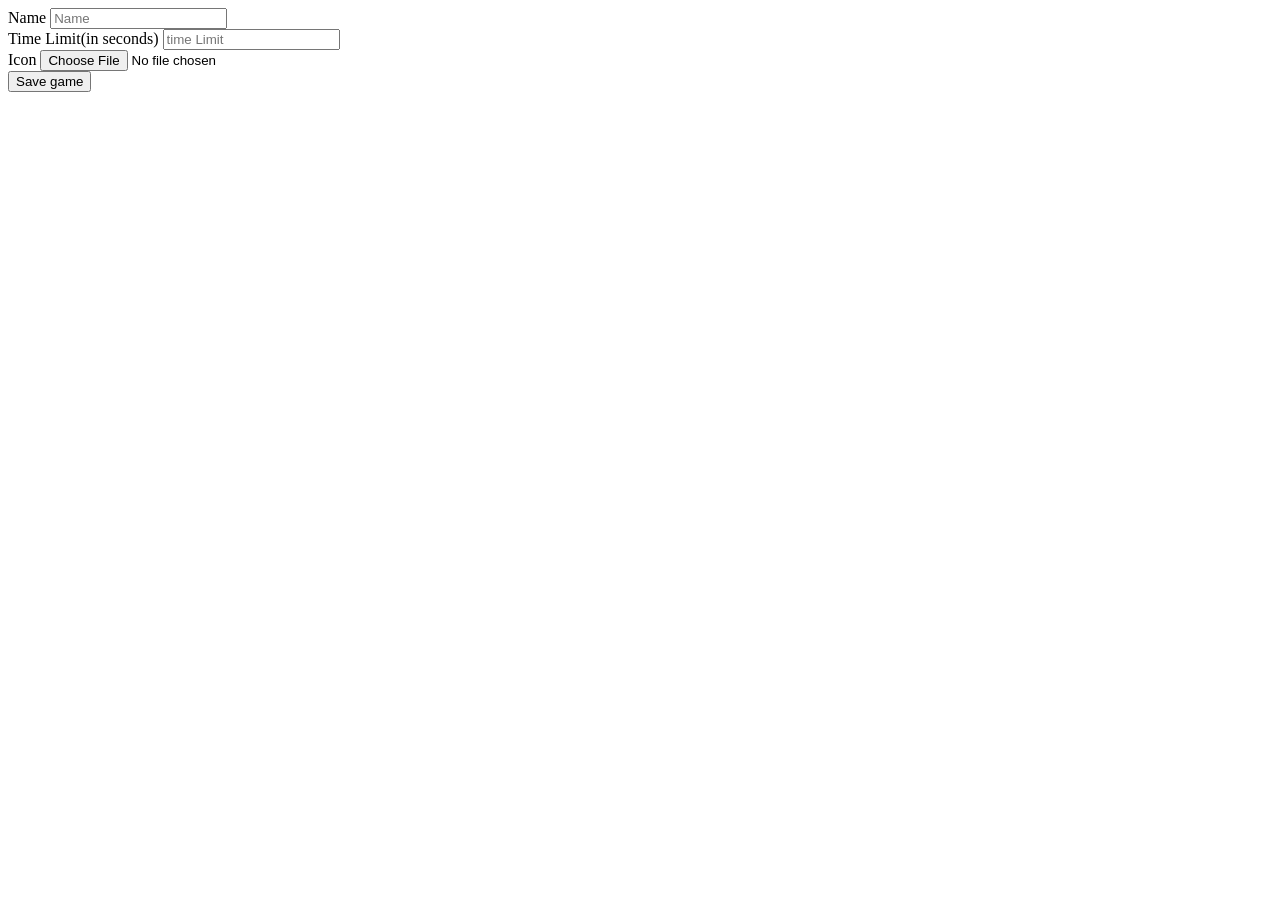
<file: src/main/resources/templates/admin/addNewGame.html>
<!DOCTYPE html>
<html lang="en" xmlns:th="http://www.thymeleaf.org">
<head>
    <meta charset="UTF-8">
    <title>Admin | Edit Games</title>
    <th:block th:replace="components/admin/head.html :: head"></th:block>
</head>
<body>
<div th:replace="components/admin/header.html :: header"></div>


<!--/*@thymesVar id="game" type="com.example.clientsservice.models.Game"*/-->
<form th:action="@{/admin/rest/addNewGame}" method="post" th:object="${game}" class="add-game-form" enctype="multipart/form-data">
    <div class="form-group col-md-6">
        <label>Name</label>
        <input name="name" type="text" class="form-control" placeholder="Name">
    </div>
    <div class="form-group col-md-6">
        <label>Time Limit(in seconds)</label>
        <input name="timeLimit" type="text" class="form-control" placeholder="time Limit">
    </div>
    <div class="form-group col-md-6">
        <label>Icon</label>
        <input name="file" type="file" class="form-control" placeholder="Icon">
    </div>

    <button type="submit" class="btn btn-primary">Save game</button>
</form>


<div th:replace="components/scripts.html :: scripts"></div>

<!--<script src="/js/admin/addGame.js"></script>-->
</body>
</html>
</file>
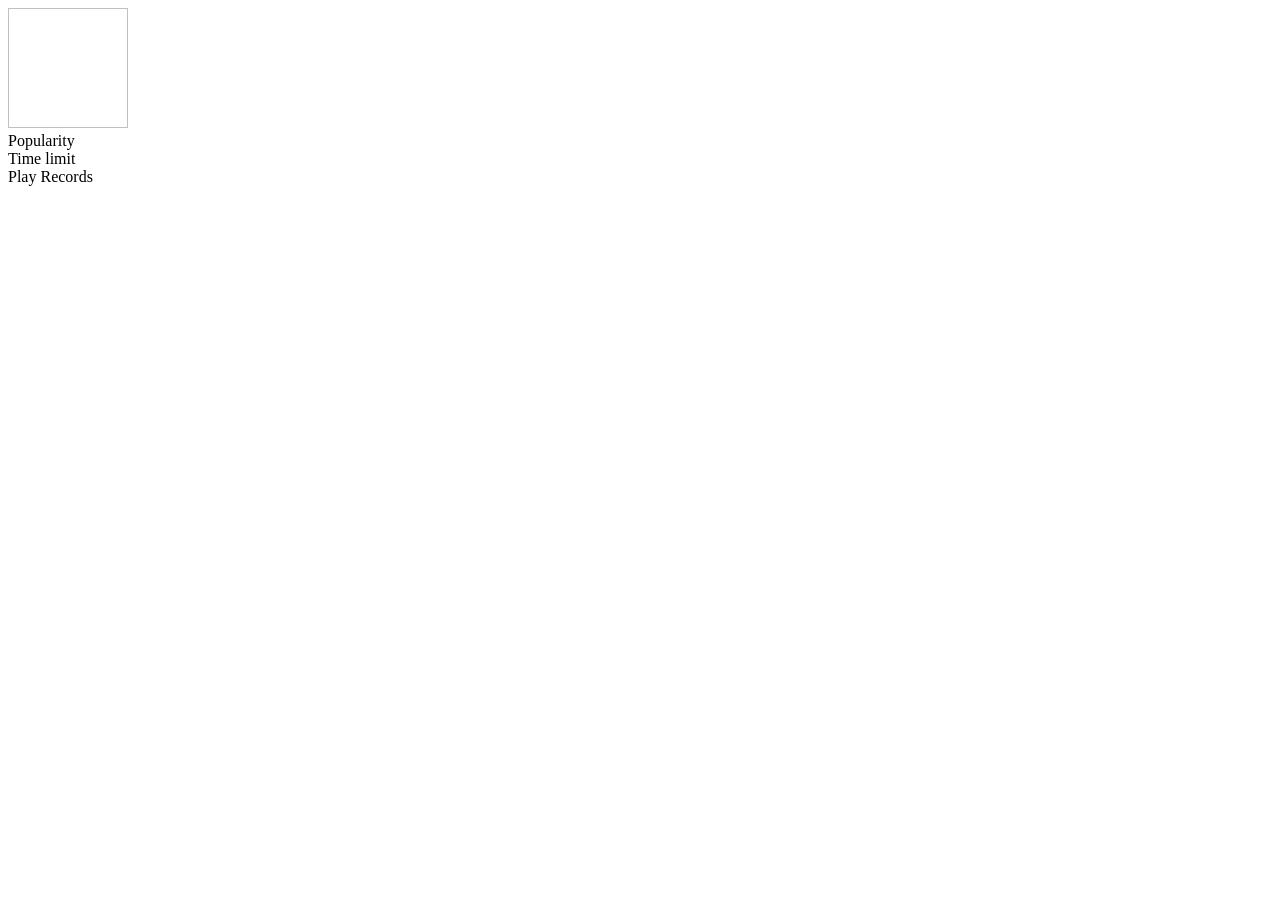
<file: src/main/resources/templates/game/main.html>
<!DOCTYPE html>
<html lang="en" xmlns:th="http://www.thymeleaf.org">
<head>
    <meta charset="UTF-8">
    <title>Games</title>
    <th:block th:replace="components/head.html :: head"></th:block>
</head>
<body>
<th:block th:replace="components/header.html :: header"></th:block>
<div class="row game-block-container">
    <div th:each="game:${games}" class="game-block">
        <div class="title" th:text="${game.name}"></div>
        <div class="icon">
            <img th:src="@{'/images/game/' + ${game.icon}}" width="120px" height="120px">
        </div>
        <label>Popularity</label>
        <div class="popularity" th:text="${game.popularity}"></div>
        <label>Time limit</label>
        <div class="timeLimit" th:text="${game.timeLimit} + 'sec'"></div>
        <div class="action">
            <a class="play" th:href="@{/games/game(id=${game.id})}">Play</a>
            <a class="records" th:href="@{/games/gameRecords(id=${game.id})}">Records</a>
        </div>
    </div>
</div>
</body>
</html>
</file>
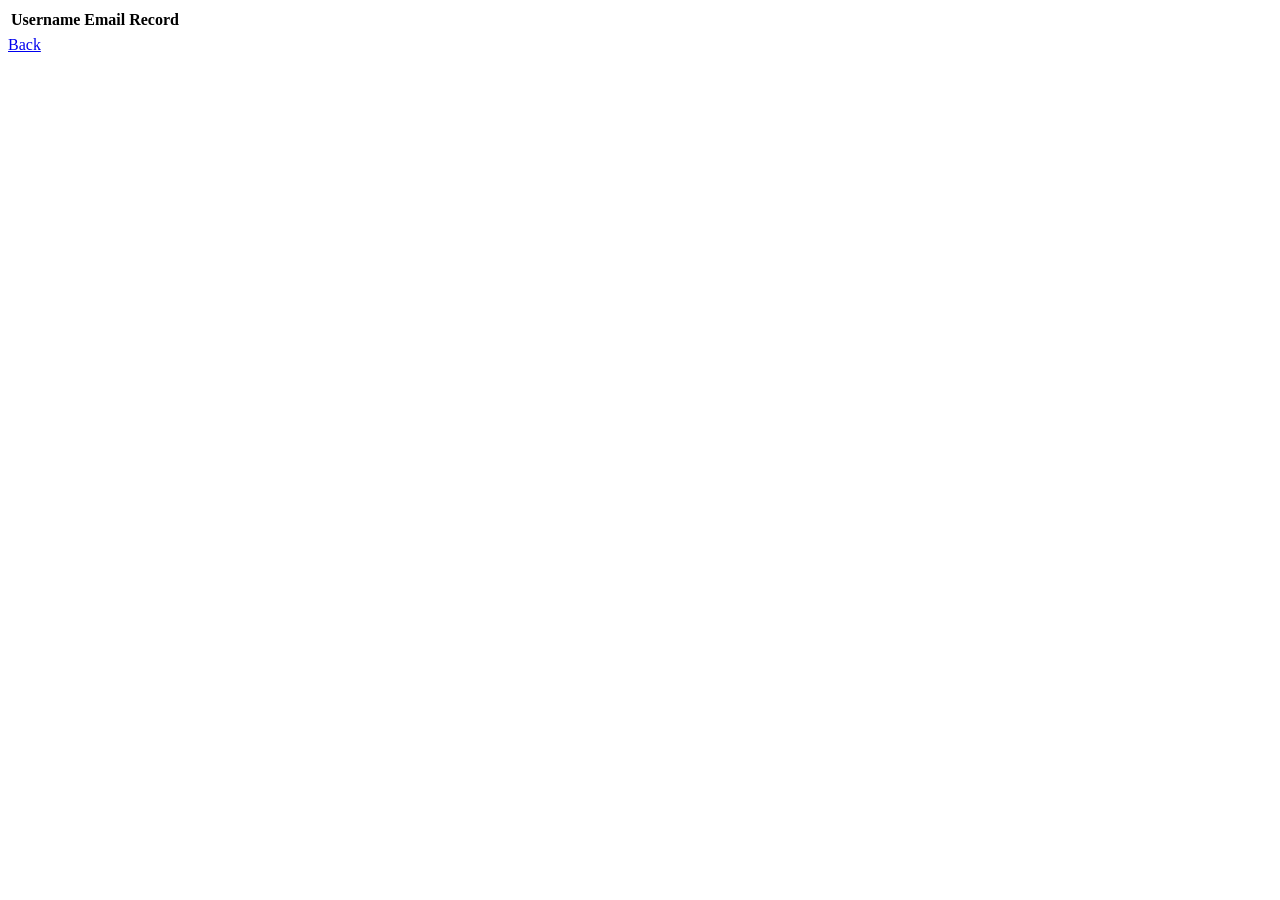
<file: src/main/resources/templates/game/topTable.html>
<!DOCTYPE html>
<html lang="en" xmlns:th="http://www.thymeleaf.org">
<head>
    <meta charset="UTF-8">
    <title>top table</title>
    <th:block th:replace="components/head.html :: head"></th:block>
</head>
<body>
<th:block th:replace="components/header.html :: header"></th:block>
<div class="flex-column game-block-container">
    <table>
        <thead>
        <tr>
            <th>Username</th>
            <th>Email</th>
            <th>Record</th>
        </tr>
        </thead>
        <tbody>
        <tr th:each="user : ${users}">
            <td th:text="${user.key.username}"></td>
            <td th:text="${user.key.email}"></td>
            <td th:text="${user.value}"></td>
        </tr>
        </tbody>
    </table>
    <a href="/games">Back</a>
</div>
</body>
</html>
</file>
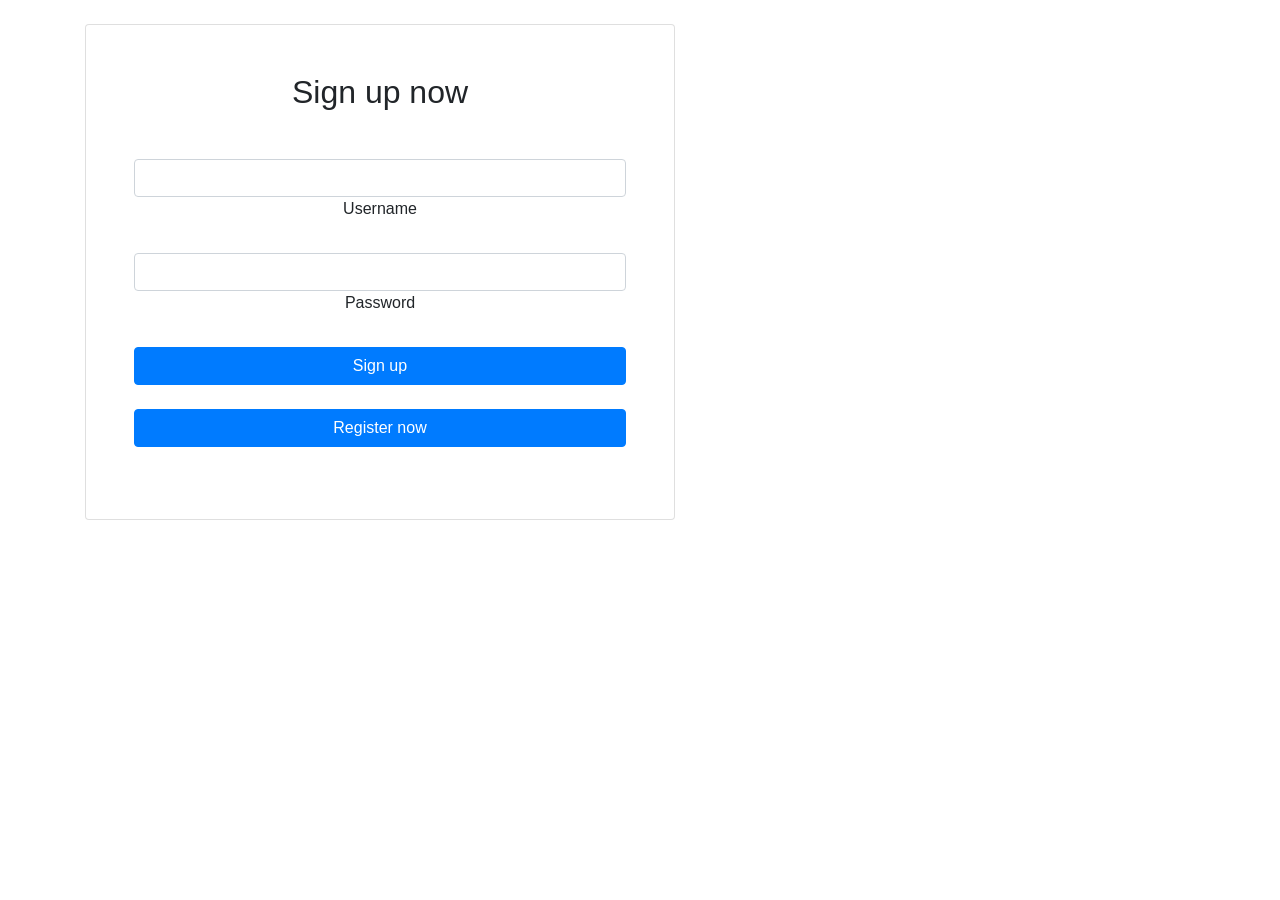
<file: src/main/resources/templates/login/login.html>
<!DOCTYPE html>
<html lang="en" xmlns:th="http://www.thymeleaf.org">
<head>
    <meta charset="UTF-8">
    <title>Title</title>
    <link rel="stylesheet" href="https://cdn.jsdelivr.net/npm/bootstrap@4.3.1/dist/css/bootstrap.min.css"
          integrity="sha384-ggOyR0iXCbMQv3Xipma34MD+dH/1fQ784/j6cY/iJTQUOhcWr7x9JvoRxT2MZw1T" crossorigin="anonymous">
    <link rel="stylesheet" href="http://anijs.github.io/lib/anicollection/anicollection.css">
</head>
<body>
<!-- Section: Design Block -->
<section class="text-center text-lg-start">
    <style>
        .cascading-right {
            margin-right: -50px;
        }

        @media (max-width: 991.98px) {
            .cascading-right {
                margin-right: 0;
            }
        }
    </style>

    <!-- Jumbotron -->
    <div class="container py-4">
        <div class="row g-0 align-items-center">
            <div class="col-lg-6 mb-5 mb-lg-0">
                <div class="card cascading-right" style="
            background: hsla(0, 0%, 100%, 0.55);
            backdrop-filter: blur(30px);
            ">
                    <div class="card-body p-5 shadow-5 text-center">
                        <h2 class="fw-bold mb-5">Sign up now</h2>
                        <form method="post" th:action="@{/loginAction}">
                            <!-- Email input -->
                            <div class="form-outline mb-4">
                                <input type="text" id="form3Example3" class="form-control" name="username" data-anijs="if: click, do: bounce animated"/>
                                <label class="form-label" for="form3Example3">Username</label>
                            </div>

                            <!-- Password input -->
                            <div class="form-outline mb-4">
                                <input type="password" id="form3Example4" class="form-control" name="password"  data-anijs="if: click, do: bounce animated"/>
                                <label class="form-label" for="form3Example4">Password</label>
                            </div>
                            <!-- Submit button -->
                            <button type="submit" class="btn btn-primary btn-block mb-4">
                                Sign up
                            </button>
                            <a href="/register" class="btn btn-primary btn-block mb-4">
                                Register now
                            </a>
                        </form>
                    </div>
                </div>
            </div>
        </div>
    </div>
    <!-- Jumbotron -->
</section>
<!-- Section: Design Block -->

<div th:replace="components/scripts.html :: scripts"></div>

</body>
</html>
</file>
